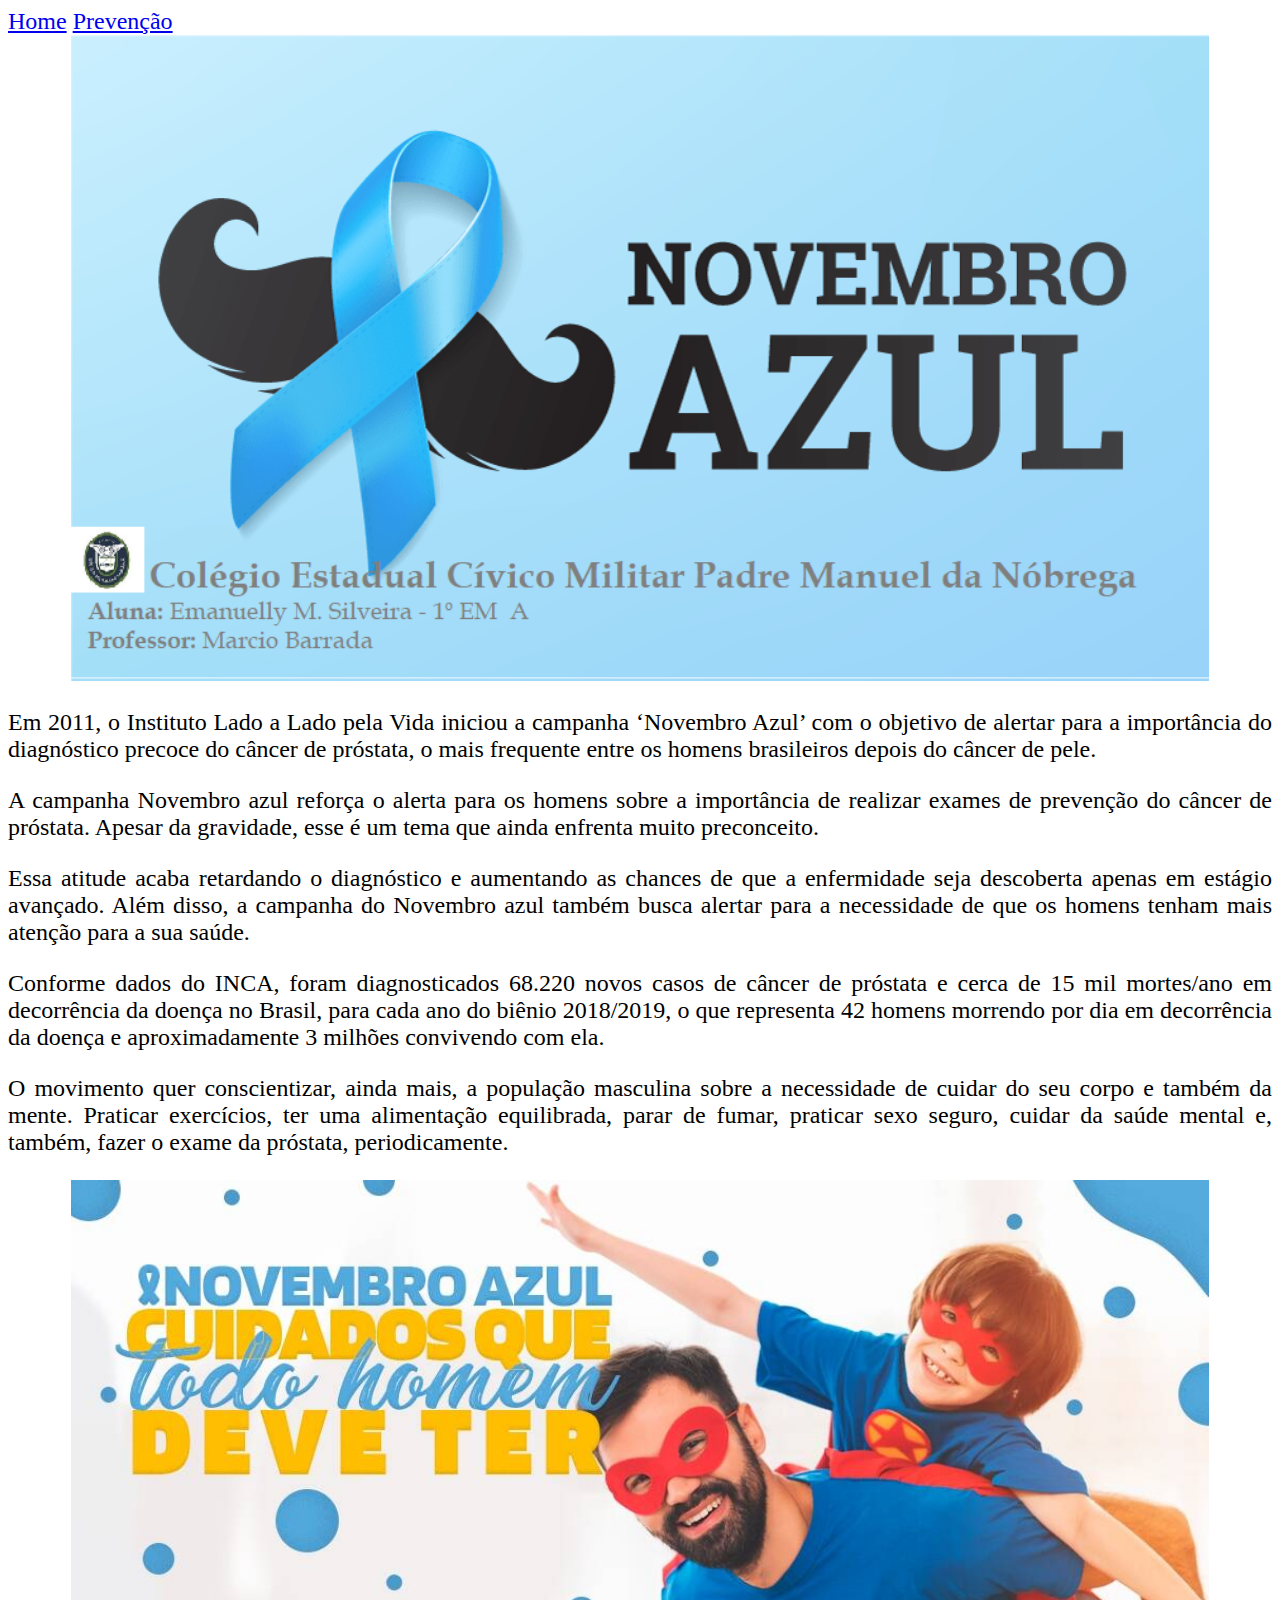
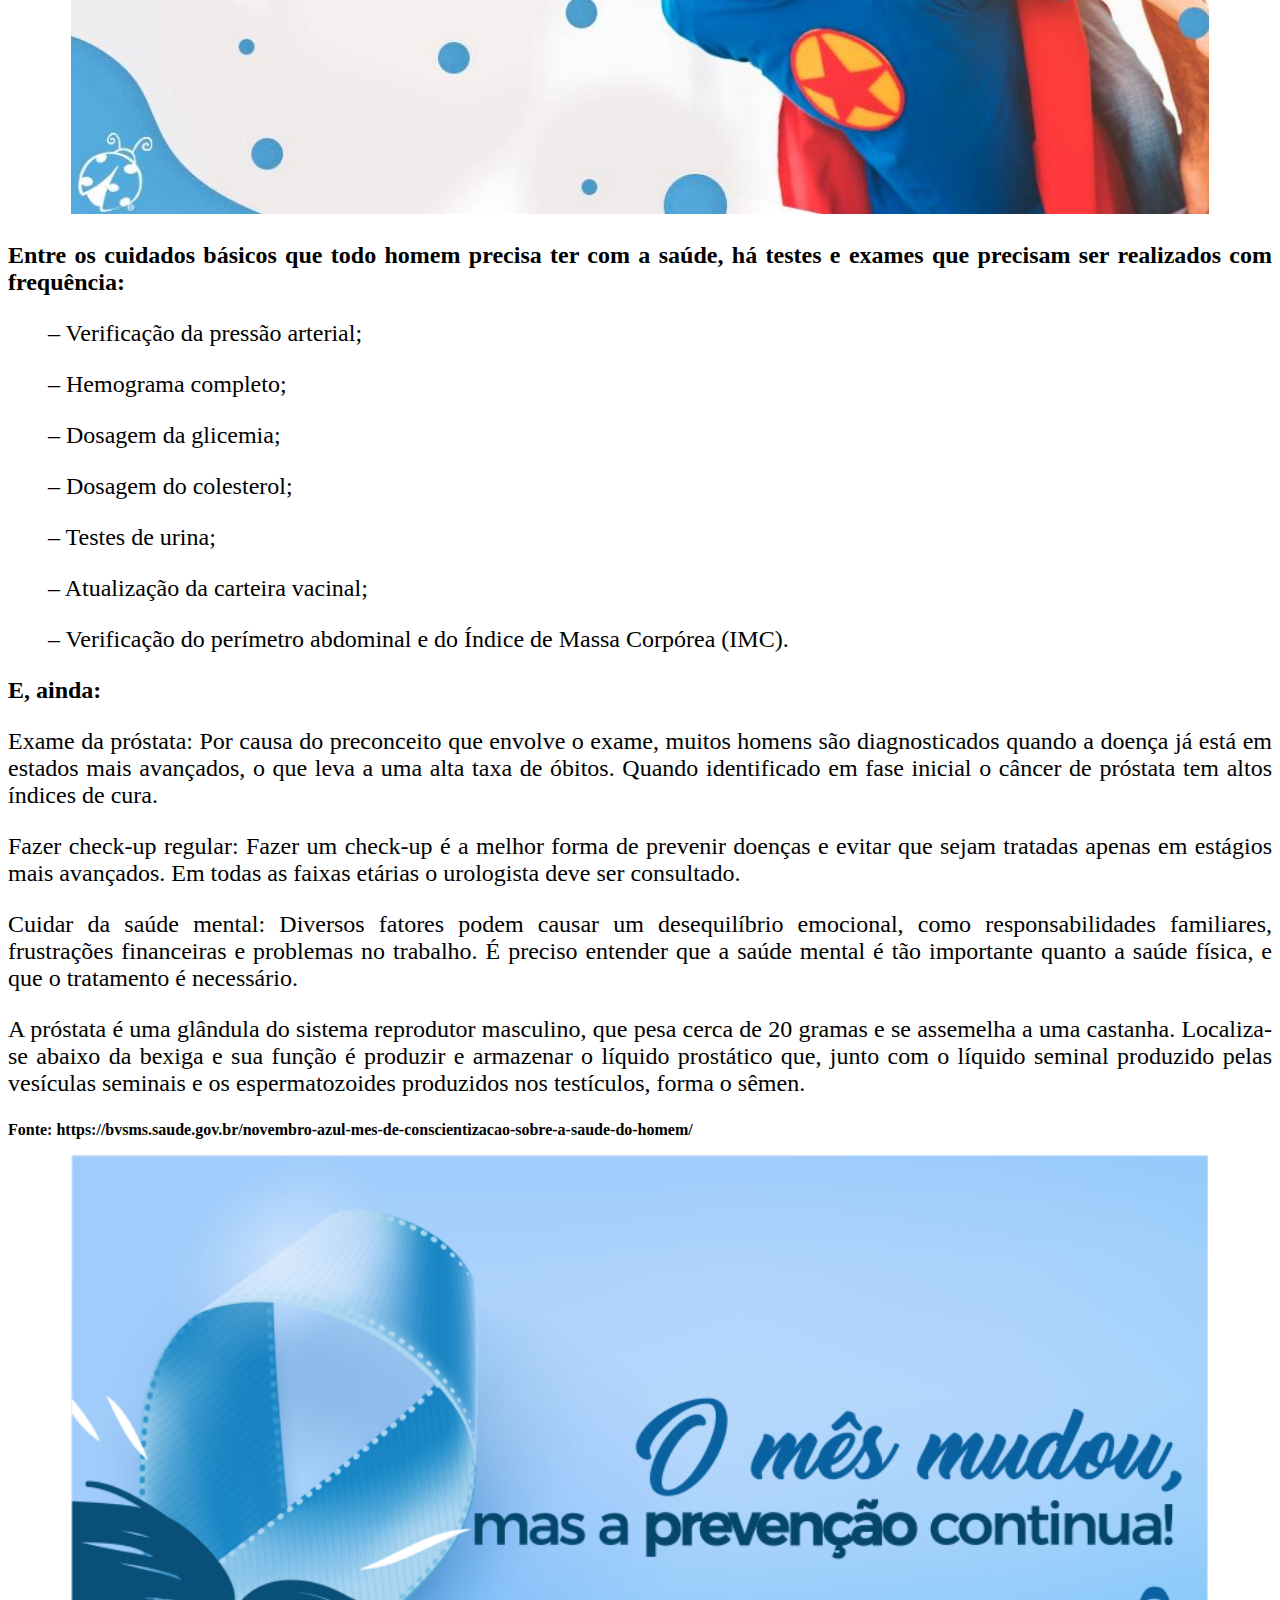
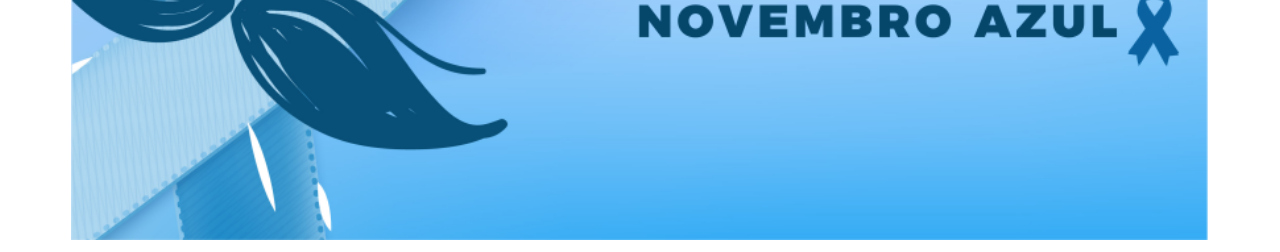
<file: index.html>
<!DOCTYPE html>
<html lang="pt-br">
<body>
<font size="5">
<nav>
			<a href="index.html">Home</a>          <a href="index1.html">Prevenção</a> </font>
						
						
					
</nav>


<center>

<img id ="imagem-01" src="foto1.png"></center>

<body bgcolor="white">
<link rel="stylesheet" href="style.css">

<font size="5">
<p>Em 2011, o Instituto Lado a Lado pela Vida iniciou a campanha ‘Novembro Azul’ com o objetivo de alertar para a importância do diagnóstico precoce do câncer de próstata, o mais frequente entre os homens brasileiros depois do câncer de pele.</p>

<p>A campanha Novembro azul reforça o alerta para os homens sobre a importância de realizar exames de prevenção do câncer de próstata. Apesar da gravidade, esse é um tema que ainda enfrenta muito preconceito.</p>

<p>Essa atitude acaba retardando o diagnóstico e aumentando as chances de que a enfermidade seja descoberta apenas em estágio avançado. Além disso, a campanha do Novembro azul também busca alertar para a necessidade de que os homens tenham mais atenção para a sua saúde.</p>

<p>Conforme dados do INCA, foram diagnosticados 68.220 novos casos de câncer de próstata e cerca de 15 mil mortes/ano em decorrência da doença no Brasil, para cada ano do biênio 2018/2019, o que representa 42 homens morrendo por dia em decorrência da doença e aproximadamente 3 milhões convivendo com ela.</p>

<p>O movimento quer conscientizar, ainda mais, a população masculina sobre a necessidade de cuidar do seu corpo e também da mente. Praticar exercícios, ter uma alimentação equilibrada, parar de fumar, praticar sexo seguro, cuidar da saúde mental e, também, fazer o exame da próstata, periodicamente.</p></font>
<center>
<img id ="imagem-03" src="foto3.jpg"></center></center>

<font size="5">
<p><b>Entre os cuidados básicos que todo homem precisa ter com a saúde, há testes e exames que precisam ser realizados com frequência:</p></b>
<ol>
<p>– Verificação da pressão arterial;</p>
<p>– Hemograma completo;</p>
<p>– Dosagem da glicemia;</p>
<p>– Dosagem do colesterol;</p>
<p>– Testes de urina;</p>
<p>– Atualização da carteira vacinal;</p>
<p>– Verificação do perímetro abdominal e do Índice de Massa Corpórea (IMC).</p>
</ol>
<p><b>E, ainda:<p></b>

<p>Exame da próstata: Por causa do preconceito que envolve o exame, muitos homens são diagnosticados quando a doença já está em estados mais avançados, o que leva a uma alta taxa de óbitos. Quando identificado em fase inicial o câncer de próstata tem altos índices de cura.</p>

<p>Fazer check-up regular: Fazer um check-up é a melhor forma de prevenir doenças e evitar que sejam tratadas apenas em estágios mais avançados. Em todas as faixas etárias o urologista deve ser consultado.</p>

<p>Cuidar da saúde mental: Diversos fatores podem causar um desequilíbrio emocional, como responsabilidades familiares, frustrações financeiras e problemas no trabalho. É preciso entender que a saúde mental é tão importante quanto a saúde física, e que o tratamento é necessário.</p>

<p>A próstata é uma glândula do sistema reprodutor masculino, que pesa cerca de 20 gramas e se assemelha a uma castanha. Localiza-se abaixo da bexiga e sua função é produzir e armazenar o líquido prostático que, junto com o líquido seminal produzido pelas vesículas seminais e os espermatozoides produzidos nos testículos, forma o sêmen.</p></font>



<p><b>Fonte:<b> https://bvsms.saude.gov.br/novembro-azul-mes-de-conscientizacao-sobre-a-saude-do-homem/</p>
<center>
<img id ="imagem-02" src="foto2.png"></center>

</body>
</html>
</file>
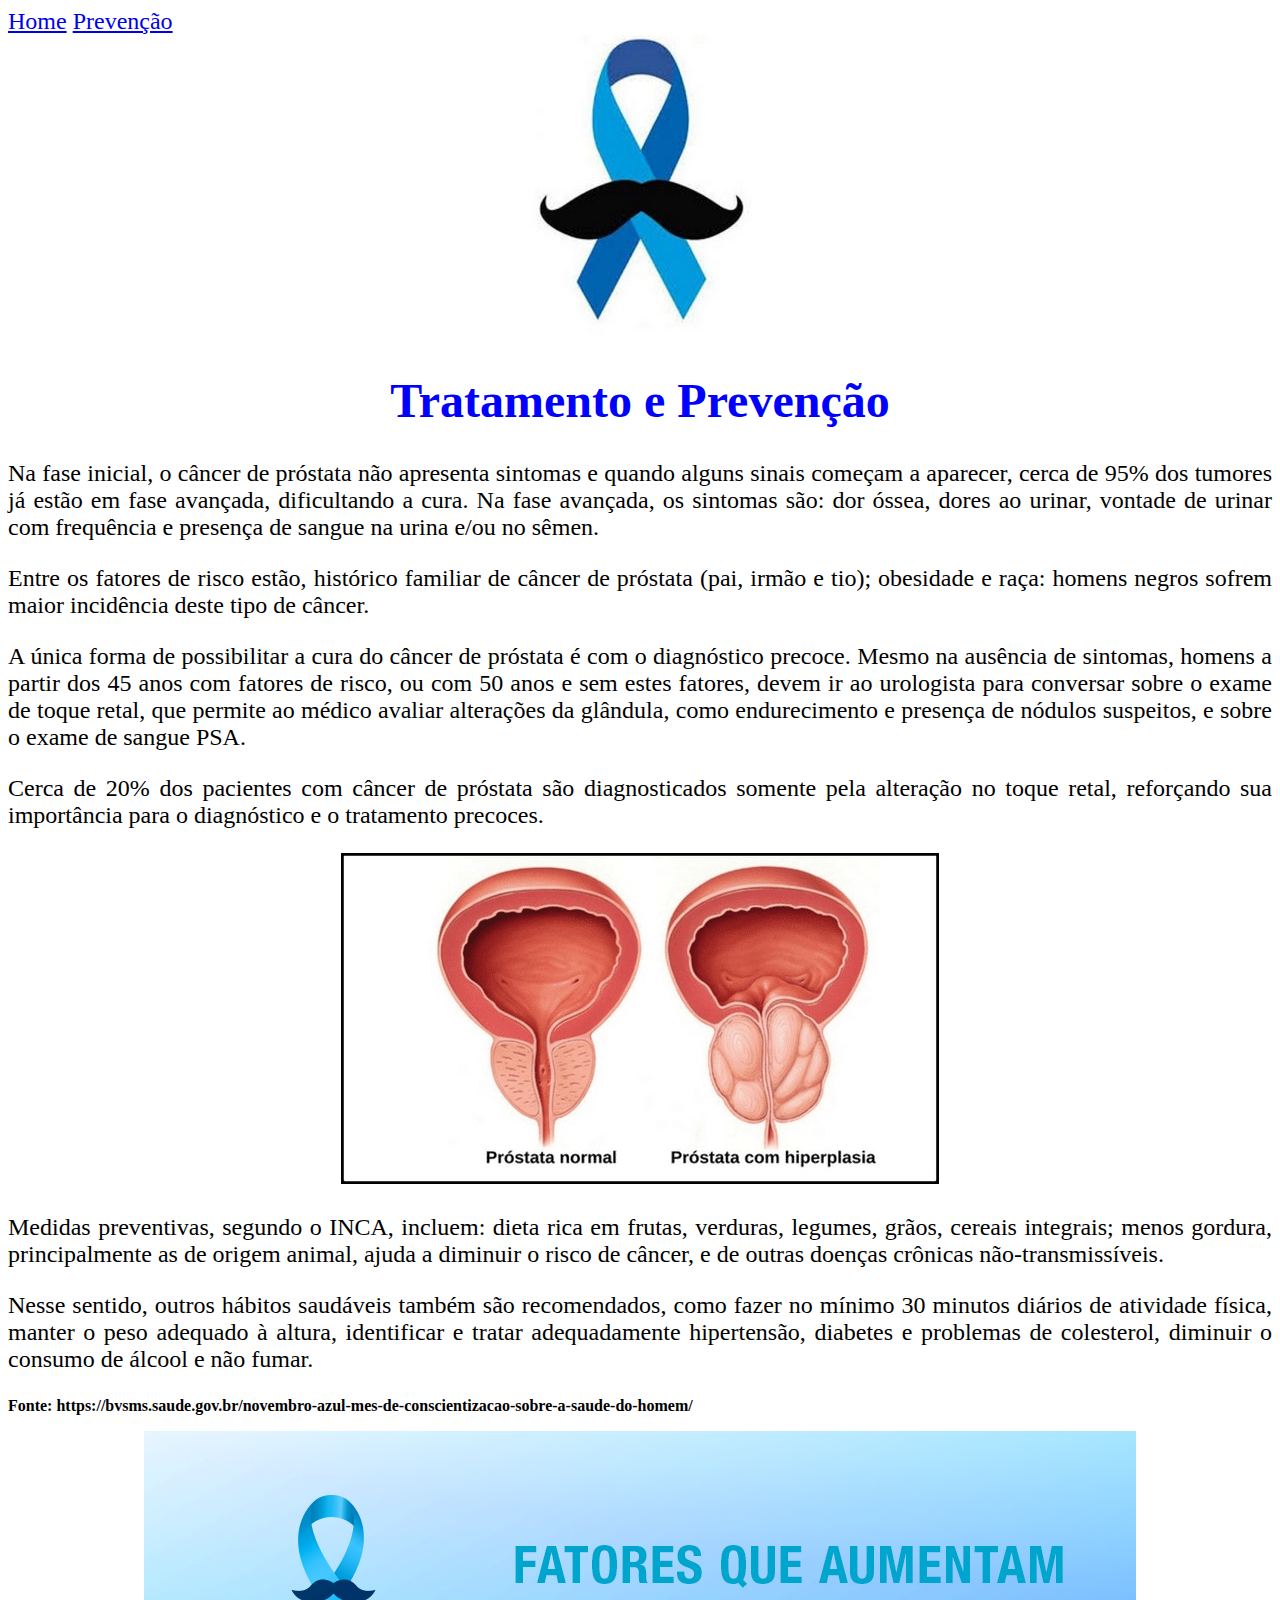
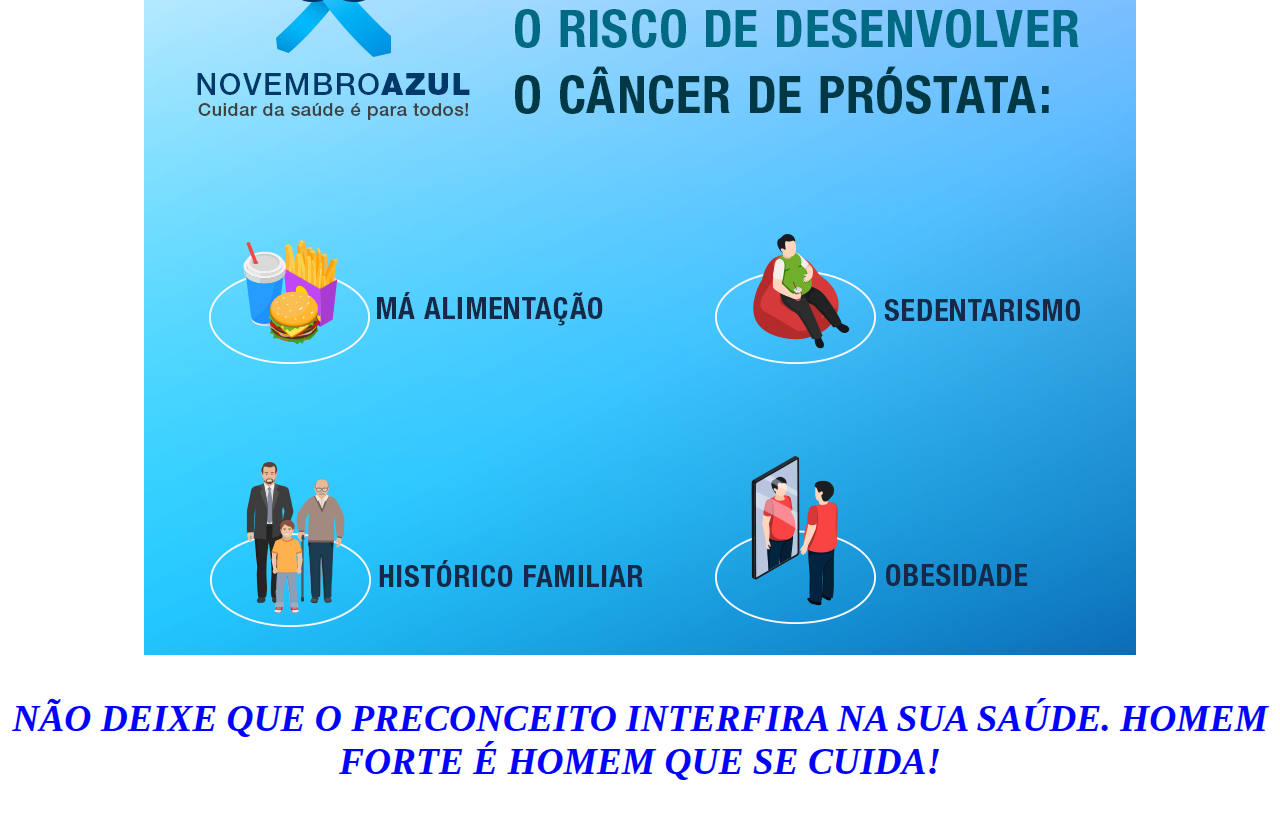
<file: index1.html>
<!DOCTYPE html>
<html lang="pt-br">
<body>
<font size="5">
<nav>
			<a href="index.html">Home</a>          <a href="index1.html">Prevenção</a> </font>
						
						
					
</nav>


<body bgcolor="white">
<link rel="stylesheet" href="style1.css">

<font size="5">
<center>
<img id ="imagem-06" src="foto5.jpg"></center></center>
<p><b><h1>Tratamento e Prevenção</h1></p></b>

<p>Na fase inicial, o câncer de próstata não apresenta sintomas e quando alguns sinais começam a aparecer, cerca de 95% dos tumores já estão em fase avançada, dificultando a cura. Na fase avançada, os sintomas são: dor óssea, dores ao urinar, vontade de urinar com frequência e presença de sangue na urina e/ou no sêmen.</p>

<p>Entre os fatores de risco estão, histórico familiar de câncer de próstata (pai, irmão e tio); obesidade e raça: homens negros sofrem maior incidência deste tipo de câncer.</p>

<p>A única forma de possibilitar a cura do câncer de próstata é com o diagnóstico precoce. Mesmo na ausência de sintomas, homens a partir dos 45 anos com fatores de risco, ou com 50 anos e sem estes fatores, devem ir ao urologista para conversar sobre o exame de toque retal, que permite ao médico avaliar alterações da glândula, como endurecimento e presença de nódulos suspeitos, e sobre o exame de sangue PSA.</p>

<p>Cerca de 20% dos pacientes com câncer de próstata são diagnosticados somente pela alteração no toque retal, reforçando sua importância para o diagnóstico e o tratamento precoces.</p>
<center>
<img id ="imagem-04" src="foto4.png"></center>

<p>Medidas preventivas, segundo o INCA, incluem: dieta rica em frutas, verduras, legumes, grãos, cereais integrais; menos gordura, principalmente as de origem animal, ajuda a diminuir o risco de câncer, e de outras doenças crônicas não-transmissíveis.</p>

<p>Nesse sentido, outros hábitos saudáveis também são recomendados, como fazer no mínimo 30 minutos diários de atividade física, manter o peso adequado à altura, identificar e tratar adequadamente hipertensão, diabetes e problemas de colesterol, diminuir o consumo de álcool e não fumar.</p></font>

<p><b>Fonte:<b> https://bvsms.saude.gov.br/novembro-azul-mes-de-conscientizacao-sobre-a-saude-do-homem/</p>
<center>
<img id ="imagem-05" src="foto6.png"></center></center>

<font size="6">
<h3><i> NÃO DEIXE QUE O PRECONCEITO INTERFIRA NA SUA SAÚDE. HOMEM FORTE É HOMEM QUE SE CUIDA!</i></h3></font>

</body>
</html>
</file>
<file: style.css>
h1 {color: blue;
text-align: center;
}
p{color:#000000}
#imagem-01 {width: 90%
}
p{text-align: justify;}

#imagem-02 {width: 90%;
}

#imagem-03 {width: 90%;
}
</file>
<file: style1.css>
h1 {color: blue;
text-align: center;
}
p{color:#000000}
#imagem-01 {width: 90%
}
p{text-align: justify;}

#imagem-02 {width: 90%;
}

#imagem-03 {width: 90%;
}

h3 {color: blue;
text-align: center;
}
</file>
